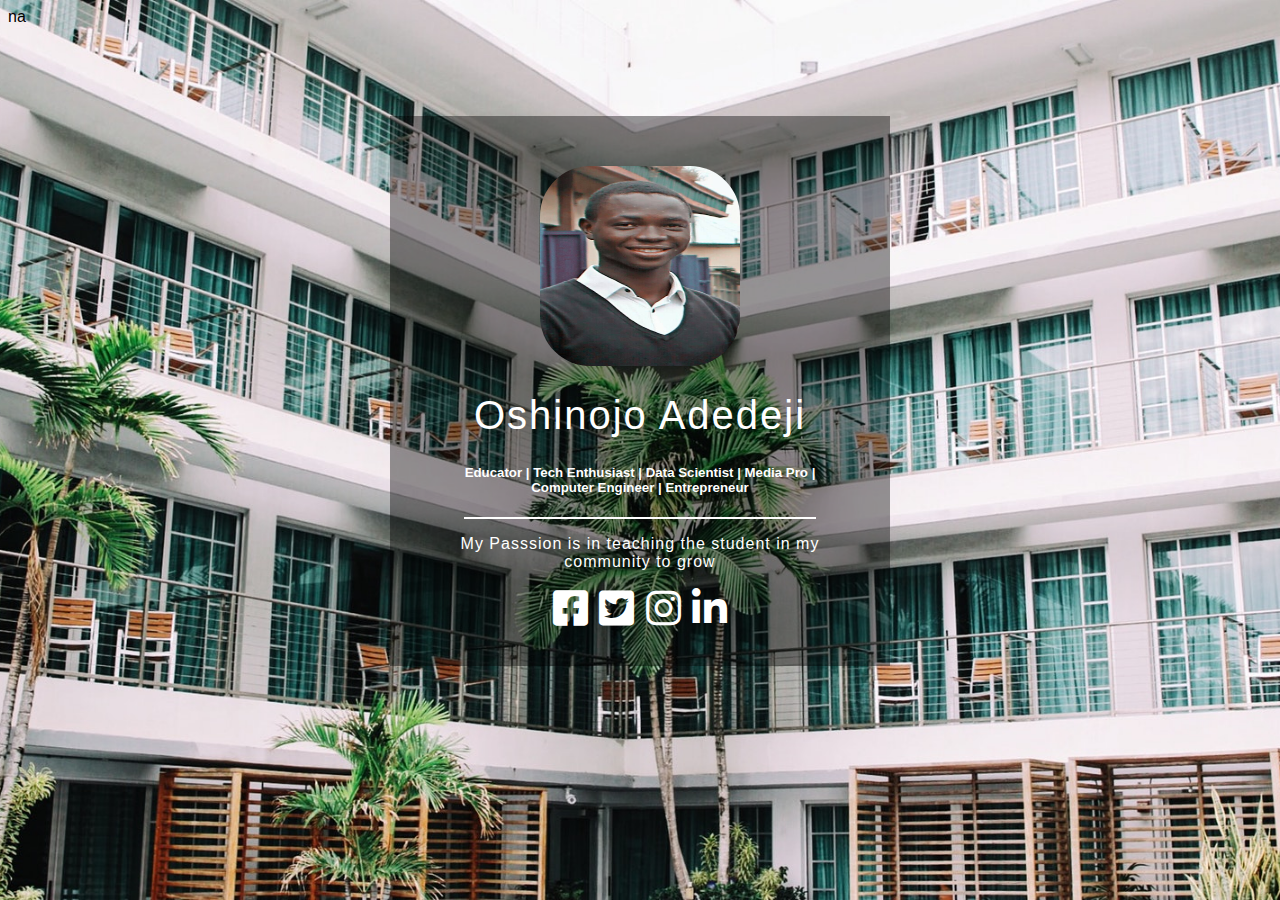
<file: index.html>
</!DOCTYPE html>
<html>
<head>
	<link rel="stylesheet" href="css/master.css">
	<link href="https://use.fontawesome.com/releases/v5.0.6/css/all.css" rel="stylesheet">
	<title>Oshinojo Adedeji</title>
</head>na
<body>
<div class="prof-box">

	<img src="images/profilepic.jpeg" class="prof-pic">
	<h1>Oshinojo Adedeji</h1>
	<h5>Educator | Tech Enthusiast | Data Scientist | Media Pro | Computer Engineer | Entrepreneur</h5>

	<div class="line-break">
		
	</div>

	<p>
		My Passsion is in teaching the student in my community to grow
	</p>
	<div class="social-icons">
		<a href="http://www.facebook.com/adedejioshi" target="_blank"><i class="fab fa-facebook-square"></i></a>
		<a href="http://www.twitter.com/adedejioshi" target="_blank"><i class="fab fa-twitter-square"></i></a>
		<a href="http://www.instagram.com/adedejioshi" target="_blank"><i class="fab fa-instagram"></i></a>
		<a href="http://www.linkedin.com/in/adedejioshi" target="_blank"><i class="fab fa-linkedin-in"></i></a>
	</div>


</div>

</body>
</html>
</file>
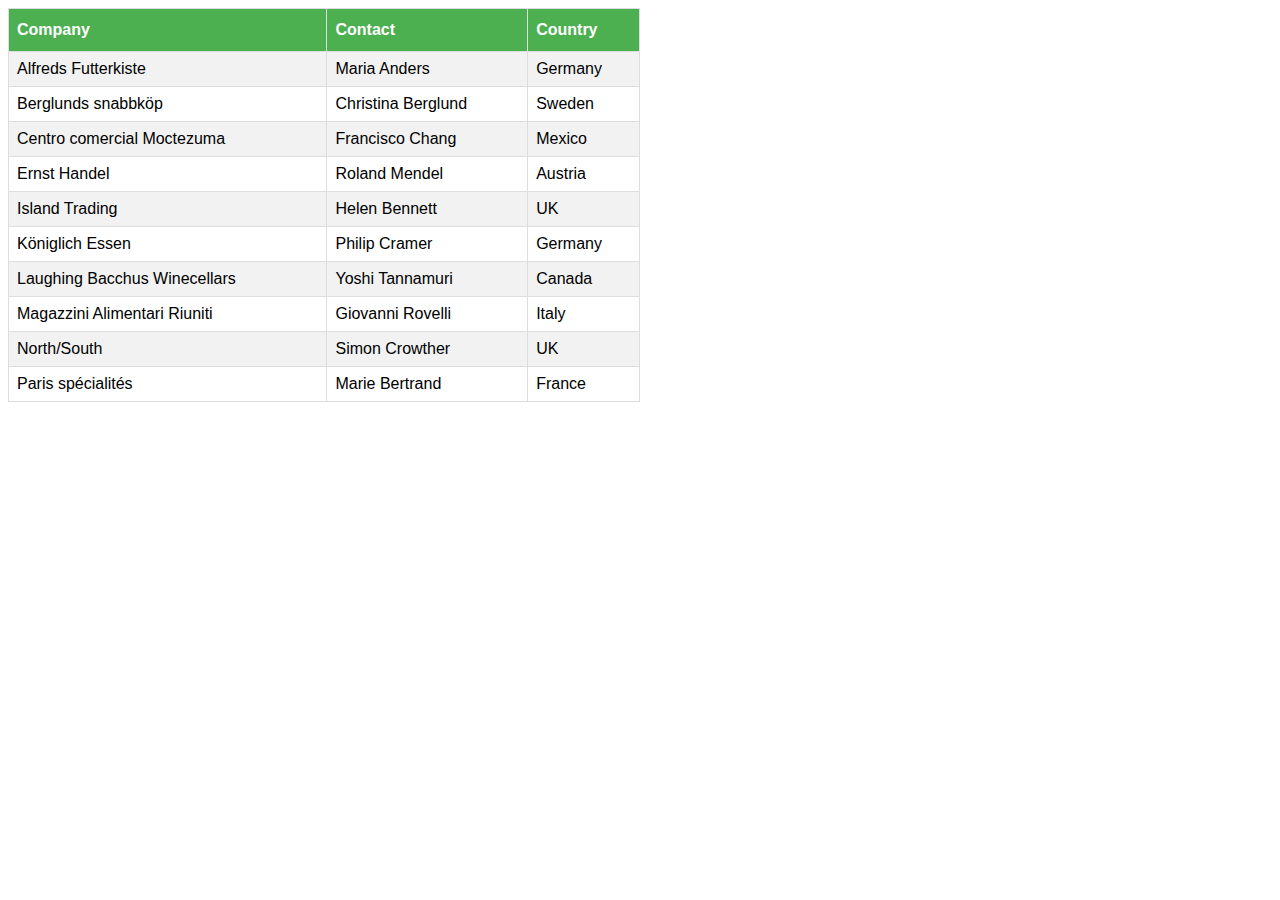
<file: table.html>
<!DOCTYPE html>
<html>
<head>
<link rel="stylesheet" href="css/table.css">
</head>
<body>

<div class="table">
<table class="customers">
  <tr>
    <th>Company</th>
    <th>Contact</th>
    <th>Country</th>
  </tr>
  <tr>
    <td>Alfreds Futterkiste</td>
    <td>Maria Anders</td>
    <td>Germany</td>
  </tr>
  <tr>
    <td>Berglunds snabbköp</td>
    <td>Christina Berglund</td>
    <td>Sweden</td>
  </tr>
  <tr>
    <td>Centro comercial Moctezuma</td>
    <td>Francisco Chang</td>
    <td>Mexico</td>
  </tr>
  <tr>
    <td>Ernst Handel</td>
    <td>Roland Mendel</td>
    <td>Austria</td>
  </tr>
  <tr>
    <td>Island Trading</td>
    <td>Helen Bennett</td>
    <td>UK</td>
  </tr>
  <tr>
    <td>Königlich Essen</td>
    <td>Philip Cramer</td>
    <td>Germany</td>
  </tr>
  <tr>
    <td>Laughing Bacchus Winecellars</td>
    <td>Yoshi Tannamuri</td>
    <td>Canada</td>
  </tr>
  <tr>
    <td>Magazzini Alimentari Riuniti</td>
    <td>Giovanni Rovelli</td>
    <td>Italy</td>
  </tr>
  <tr>
    <td>North/South</td>
    <td>Simon Crowther</td>
    <td>UK</td>
  </tr>
  <tr>
    <td>Paris spécialités</td>
    <td>Marie Bertrand</td>
    <td>France</td>
  </tr>
</table>
</div>

</body>
</html>
</file>
<file: css/master.css>
html { 
  background: url(../images/background2.jpg) no-repeat center center fixed; 
  -webkit-background-size: cover;
  -moz-background-size: cover;
  -o-background-size: cover;
  background-size: cover;
  font-family: 'Helvetica New', sans-serif;
}

.prof-box{
	width: 400px;
	height: 450px;
	background: rgba(0,0,0,0.4);
	padding: 50px;
	color: white;
	margin: 0 auto;
	margin-top: 90px;
	text-align: center;


}

.prof-pic{
	border-radius: 50px;
	height: 200px;
	width: 200px;

}

h1{
	font-weight: 100;
	letter-spacing: 2;
	font-size: 40px;
}

p{
	font-weight: 200;
	letter-spacing: 1;
}

.social-icons{
	font-size: 40px;
}

.social-icons a {
	 color: white;
}

.line-break {
	width: 350px;
	border: 1px solid white;
	margin: 0 auto;
}
</file>
<file: css/table.css>
.customers {
    font-family: "Trebuchet MS", Arial, Helvetica, sans-serif;
    border-collapse: collapse;
    width: 100%;
}

.customers td, .customers th {
    border: 1px solid #ddd;
    padding: 8px;
}

.customers tr:nth-child(even){background-color: #f2f2f2;}

.customers tr:hover {background-color: #ddd;}

.customers th {
    padding-top: 12px;
    padding-bottom: 12px;
    text-align: left;
    background-color: #4CAF50;
    color: white;
}

.table{
    width: 50%;
}
</file>
